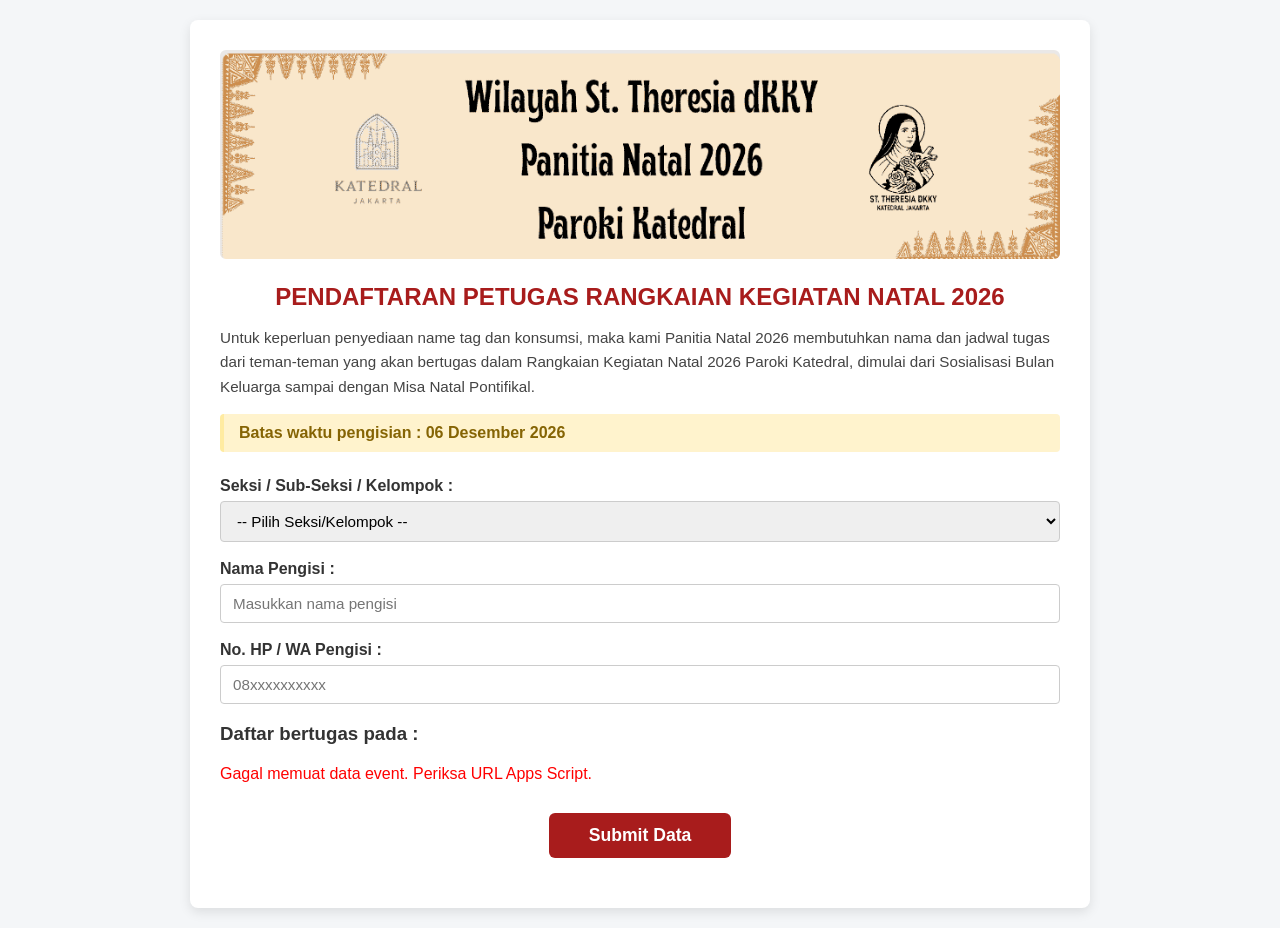
<file: index.html>
<!DOCTYPE html>
<html lang="id">
<head>
  <meta charset="UTF-8">
  <meta name="viewport" content="width=device-width, initial-scale=1.0">
  <title>Pendaftaran Petugas Natal 2026</title>
  <link rel="stylesheet" href="style.css">
  
   <!-- Open Graph Meta Tags untuk WhatsApp & Facebook -->
  <meta property="og:type" content="website" />
  <meta property="og:url" content="https://tkky.my.id/petugas" />
  <meta property="og:title" content="Pendaftaran petugas Rangkaian Natal Katedral Jakarta" />
  <meta property="og:description" content="Pendaftaran Petugas yang bertugas pada Rangkaian Natal di Katedral Jakarta" />
  <meta property="og:image" content="https://tkky.my.id/penyalalilin/banner.png" />
  <meta property="og:image:width" content="955" />
  <meta property="og:image:height" content="236" />
</head>
<body>

  <div class="container">
    <div class="banner-container">
      <img src="banner.png" alt="Banner Natal 2026" width="900" height="280" class="banner-img">
    </div>

    <h1>PENDAFTARAN PETUGAS RANGKAIAN KEGIATAN NATAL 2026</h1>
    
    <p class="greeting">
      Untuk keperluan penyediaan name tag dan konsumsi, maka kami Panitia Natal 2026 membutuhkan nama dan jadwal tugas dari teman-teman yang akan bertugas dalam Rangkaian Kegiatan Natal 2026 Paroki Katedral, dimulai dari Sosialisasi Bulan Keluarga sampai dengan Misa Natal Pontifikal.
    </p>

    <div class="deadline">
      <strong>Batas waktu pengisian : 06 Desember 2026</strong>
    </div>

    <form id="registrationForm">
      <div class="form-group">
        <label for="seksiSelect">Seksi / Sub-Seksi / Kelompok :</label>
        <select id="seksiSelect" required>
          <option value="">-- Pilih Seksi/Kelompok --</option>
        </select>
      </div>

      <!-- Hidden field for custom input when "Lainnya" is selected -->
      <div class="form-group hidden" id="seksiLainnyaGroup">
        <label for="seksiLainnya">Tuliskan Seksi / Sub-Seksi / Kelompok Lainnya :</label>
        <input type="text" id="seksiLainnya" placeholder="Masukkan nama seksi/kelompok">
      </div>

      <div class="form-group">
        <label for="namaPengisi">Nama Pengisi :</label>
        <input type="text" id="namaPengisi" placeholder="Masukkan nama pengisi" required>
      </div>

      <div class="form-group">
        <label for="phonePengisi">No. HP / WA Pengisi :</label>
        <input type="tel" id="phonePengisi" placeholder="08xxxxxxxxxx" required>
      </div>

      <h3>Daftar bertugas pada :</h3>
      <div id="accordionContainer" class="accordion-container">
        <p class="loading-text">Memuat jadwal kegiatan...</p>
      </div>

      <div class="submit-container">
        <button type="submit" id="submitBtn" class="btn-submit">Submit Data</button>
      </div>
    </form>

    <div id="responseMsg" class="response-msg"></div>
  </div>

  <script src="script.js"></script>
</body>
</html>
</file>
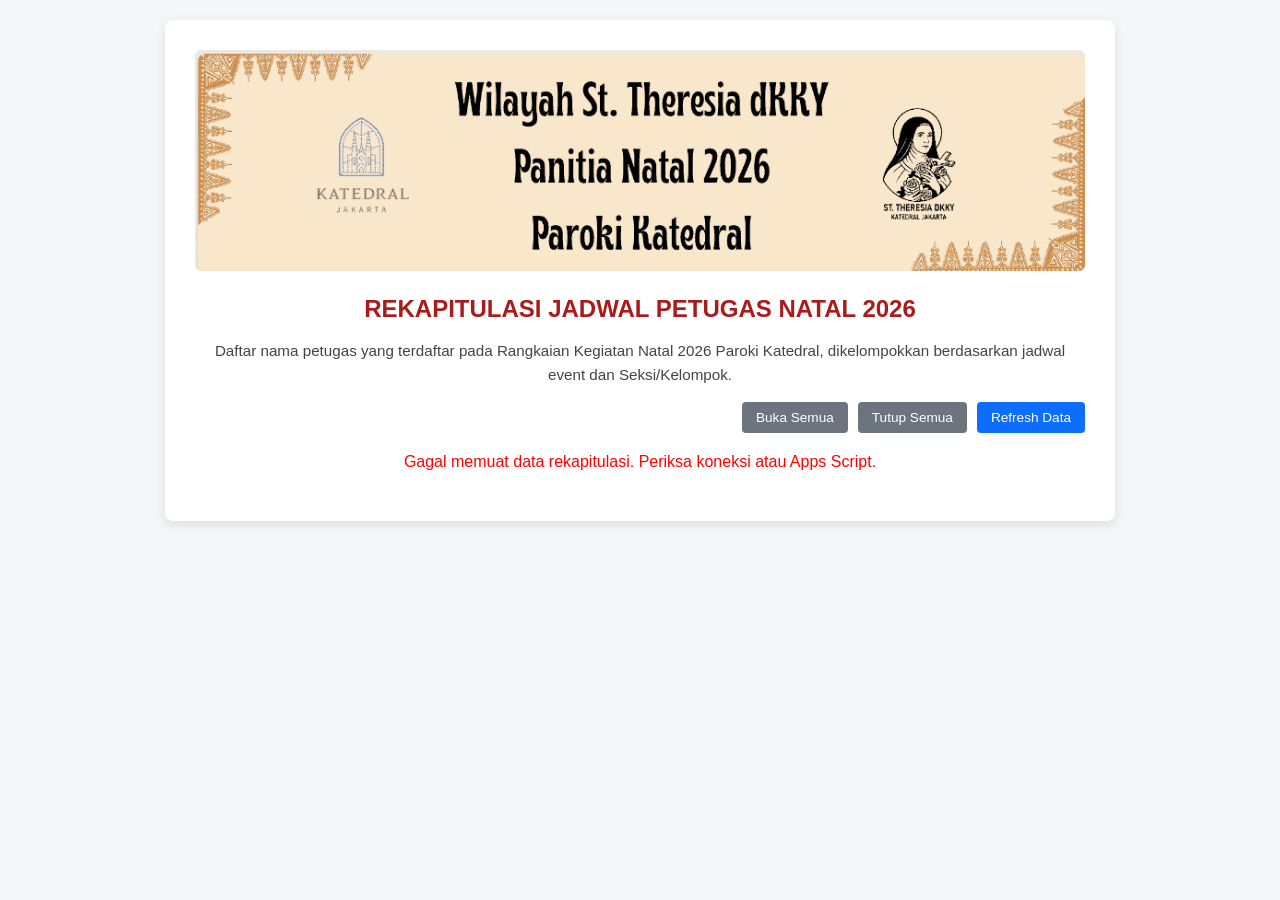
<file: report.html>
<!DOCTYPE html>
<html lang="id">
<head>
  <meta charset="UTF-8">
  <meta name="viewport" content="width=device-width, initial-scale=1.0">
  <title>Laporan Rekapitulasi Petugas Natal 2026</title>
  <link rel="stylesheet" href="style.css">
</head>
<body>

  <div class="container report-container">
    <div class="banner-container">
      <img src="banner.png" alt="Banner Natal 2026" width="900" height="280" class="banner-img">
    </div>

    <h1>REKAPITULASI JADWAL PETUGAS NATAL 2026</h1>
    <p class="greeting" style="text-align: center;">
      Daftar nama petugas yang terdaftar pada Rangkaian Kegiatan Natal 2026 Paroki Katedral, dikelompokkan berdasarkan jadwal event dan Seksi/Kelompok.
    </p>

    <div class="report-controls">
      <button type="button" class="btn-action" onclick="toggleAllAccordions(true)">Buka Semua</button>
      <button type="button" class="btn-action" onclick="toggleAllAccordions(false)">Tutup Semua</button>
      <button type="button" class="btn-action btn-reload" onclick="fetchReportData()">Refresh Data</button>
    </div>

    <div id="reportAccordionContainer" class="accordion-container">
      <p class="loading-text">Memuat rekapitulasi data petugas...</p>
    </div>
  </div>

  <script src="report.js"></script>
</body>
</html>
</file>
<file: style.css>
* {
  box-sizing: border-box;
  font-family: 'Segoe UI', Tahoma, Geneva, Verdana, sans-serif;
}

body {
  background-color: #f4f6f8;
  margin: 0;
  padding: 20px;
  color: #333;
}

.container {
  max-width: 900px;
  margin: 0 auto;
  background: #ffffff;
  padding: 30px;
  border-radius: 8px;
  box-shadow: 0 4px 12px rgba(0,0,0,0.1);
}

.banner-container {
  text-align: center;
  margin-bottom: 20px;
}

.banner-img {
  max-width: 100%;
  height: auto;
  border-radius: 6px;
}

h1 {
  color: #a81c1c;
  font-size: 1.5rem;
  text-align: center;
  margin-bottom: 15px;
}

.greeting {
  line-height: 1.6;
  font-size: 0.95rem;
  color: #444;
}

.deadline {
  background-color: #fff3cd;
  color: #856404;
  padding: 10px 15px;
  border-left: 4px solid #ffeba1;
  margin: 15px 0 25px 0;
  border-radius: 4px;
}

.form-group {
  margin-bottom: 18px;
}

.form-group.hidden {
  display: none;
}

.form-group label {
  display: block;
  font-weight: 600;
  margin-bottom: 6px;
}

.form-group input, 
.form-group select {
  width: 100%;
  padding: 10px 12px;
  border: 1px solid #ccc;
  border-radius: 4px;
  font-size: 0.95rem;
}

.accordion-container {
  margin: 20px 0;
}

.accordion-item {
  border: 1px solid #e0e0e0;
  border-radius: 6px;
  margin-bottom: 10px;
  overflow: hidden;
}

.accordion-header {
  background: #f8f9fa;
  padding: 14px 18px;
  cursor: pointer;
  font-weight: 600;
  display: flex;
  justify-content: space-between;
  align-items: center;
  user-select: none;
}

.accordion-header:hover {
  background: #eaeaea;
}

.accordion-content {
  display: none;
  padding: 15px 18px;
  border-top: 1px solid #e0e0e0;
  background: #fff;
}

.accordion-content.active {
  display: block;
}

.count-input-group {
  display: flex;
  align-items: center;
  gap: 10px;
  margin-bottom: 15px;
}

.count-input-group input {
  width: 100px;
  padding: 6px 10px;
  border: 1px solid #ccc;
  border-radius: 4px;
}

.btn-confirm {
  background-color: #28a745;
  color: white;
  border: none;
  padding: 7px 16px;
  border-radius: 4px;
  cursor: pointer;
}

.btn-confirm:hover {
  background-color: #218838;
}

.person-input {
  margin-top: 8px;
}

.person-input input {
  width: 100%;
  padding: 8px 10px;
  border: 1px solid #ccc;
  border-radius: 4px;
  margin-top: 4px;
}

.submit-container {
  text-align: center;
  margin-top: 30px;
}

.btn-submit {
  background-color: #a81c1c;
  color: white;
  font-size: 1.1rem;
  font-weight: bold;
  padding: 12px 40px;
  border: none;
  border-radius: 6px;
  cursor: pointer;
  transition: background 0.2s;
}

.btn-submit:hover {
  background-color: #871616;
}

.response-msg {
  margin-top: 20px;
  text-align: center;
  font-weight: bold;
}
/* Additional Styles for report.html */
.report-container {
  max-width: 950px;
}

.report-controls {
  display: flex;
  gap: 10px;
  justify-content: flex-end;
  margin-bottom: 20px;
}

.btn-action {
  background-color: #6c757d;
  color: #fff;
  border: none;
  padding: 8px 14px;
  border-radius: 4px;
  cursor: pointer;
  font-size: 0.85rem;
}

.btn-action:hover {
  background-color: #5a6268;
}

.btn-reload {
  background-color: #0d6efd;
}

.btn-reload:hover {
  background-color: #0b5ed7;
}

.badge-count {
  background-color: #a81c1c;
  color: white;
  padding: 3px 8px;
  border-radius: 12px;
  font-size: 0.8rem;
  margin-left: 10px;
  font-weight: normal;
}

.report-header {
  background-color: #f1f3f5;
  color: #1a1a1a;
}

.report-seksi-block {
  margin-bottom: 16px;
  padding: 12px 15px;
  background: #fdfdfd;
  border: 1px solid #eee;
  border-left: 4px solid #a81c1c;
  border-radius: 4px;
}

.report-seksi-title {
  font-weight: 700;
  color: #2c3e50;
  margin-bottom: 8px;
  font-size: 1rem;
}

.report-person-list {
  margin: 0;
  padding-left: 5px;
  list-style: none;
}

.person-name-item {
  padding: 4px 0;
  font-size: 0.95rem;
  border-bottom: 1px dashed #eee;
}

.person-name-item:last-child {
  border-bottom: none;
}

.submitter-info {
  font-size: 0.82rem;
  color: #777;
  margin-left: 6px;
}

.accordion-icon {
  font-size: 1.2rem;
  font-weight: bold;
}
</file>
